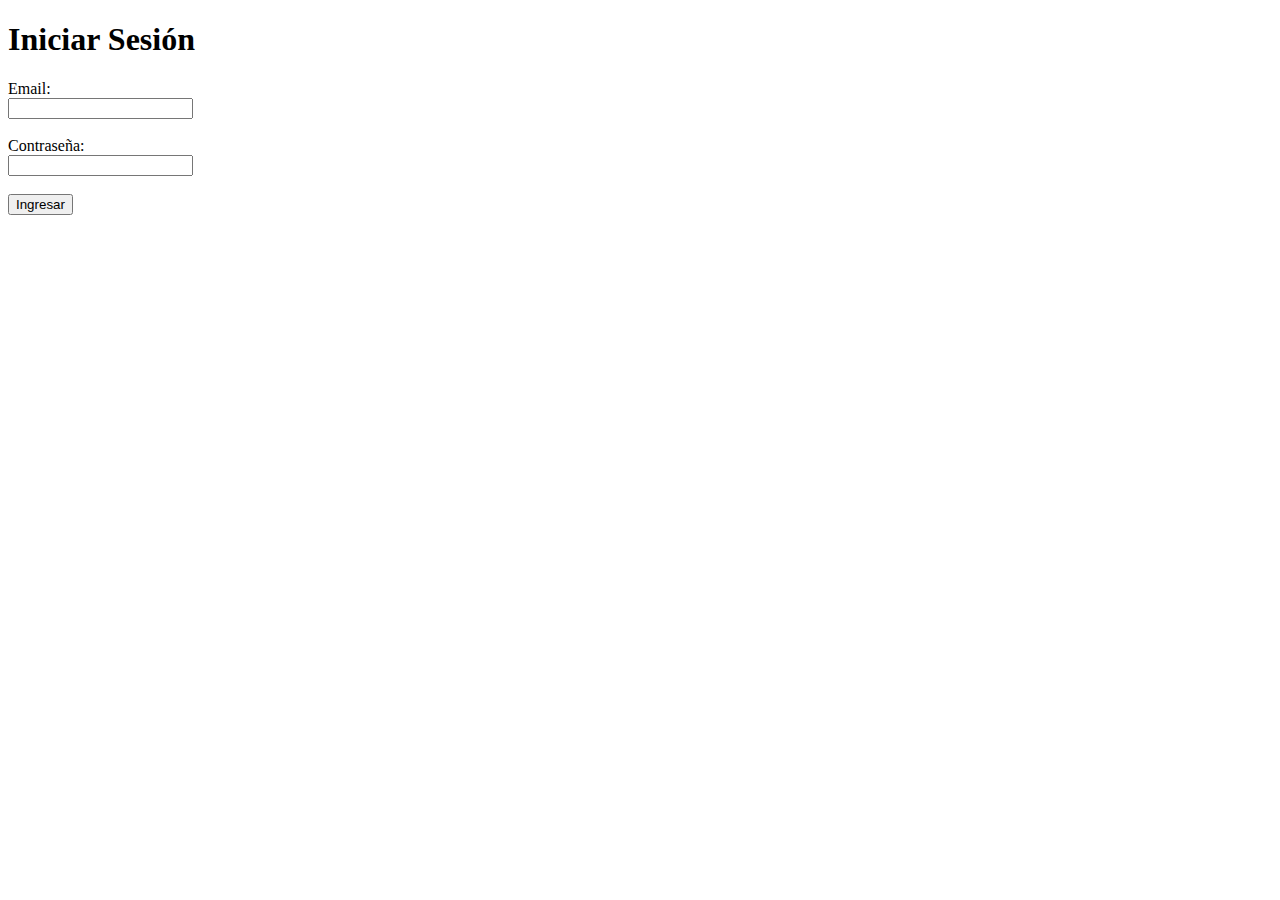
<file: login.html>
<!DOCTYPE html>
<html lang="es">
<head>
  <meta charset="UTF-8" />
  <title>Login - Tienda Nova</title>
</head>
<body>
  <h1>Iniciar Sesión</h1>
  <form>
    <label for="email">Email:</label><br>
    <input type="email" id="email" required><br><br>
    <label for="password">Contraseña:</label><br>
    <input type="password" id="password" required><br><br>
    <button type="submit">Ingresar</button>
  </form>
</body>
</html>
</file>
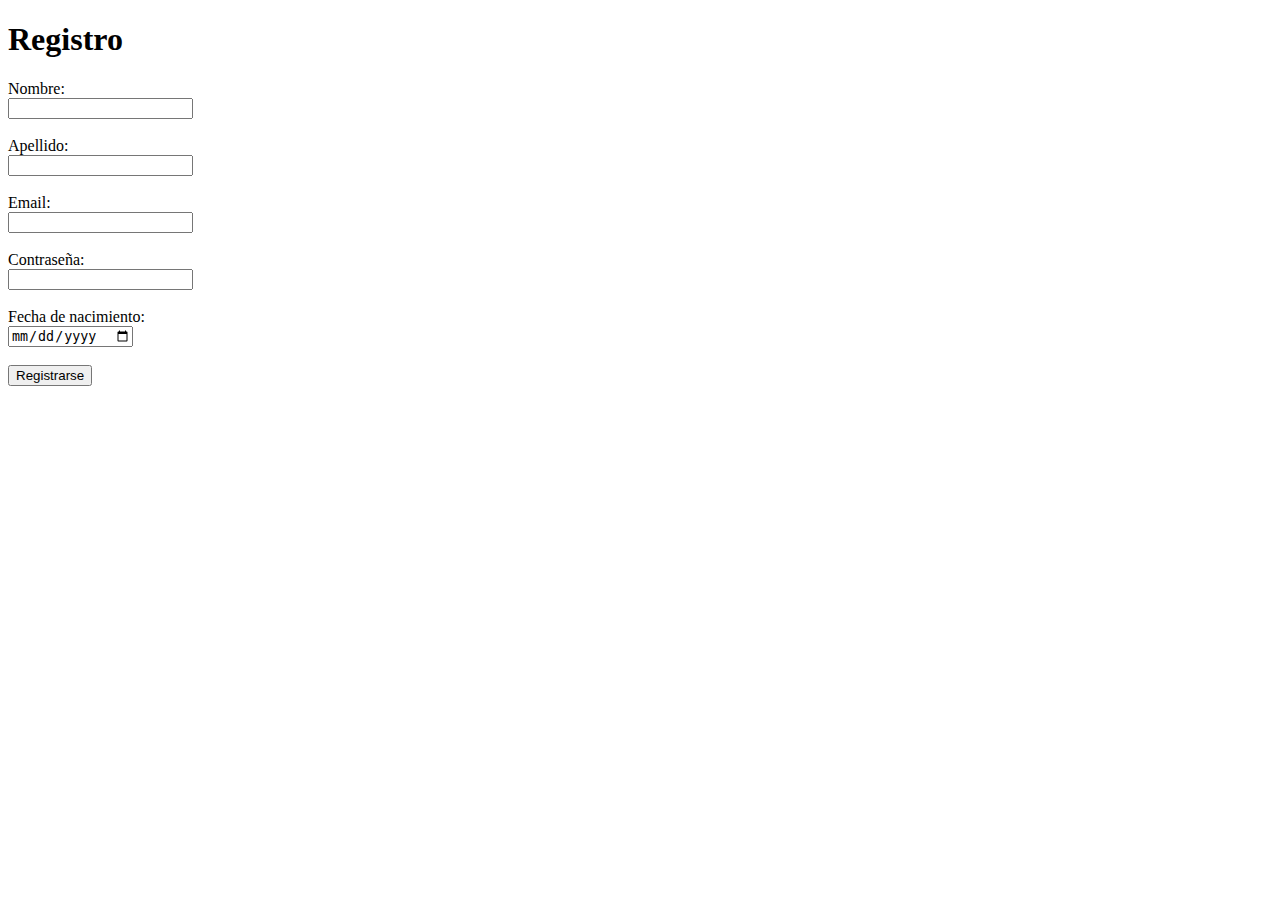
<file: registro.html>
<!DOCTYPE html>
<html lang="es">
<head>
  <meta charset="UTF-8" />
  <title>Registro - Tienda Nova</title>
</head>
<body>
  <h1>Registro</h1>
  <form>
    <label for="nombre">Nombre:</label><br>
    <input type="text" id="nombre" required><br><br>
    <label for="apellido">Apellido:</label><br>
    <input type="text" id="apellido" required><br><br>
    <label for="email">Email:</label><br>
    <input type="email" id="email" required><br><br>
    <label for="password">Contraseña:</label><br>
    <input type="password" id="password" required><br><br>
    <label for="nacimiento">Fecha de nacimiento:</label><br>
    <input type="date" id="nacimiento" required><br><br>
    <button type="submit">Registrarse</button>
  </form>
</body>
</html>
</file>
